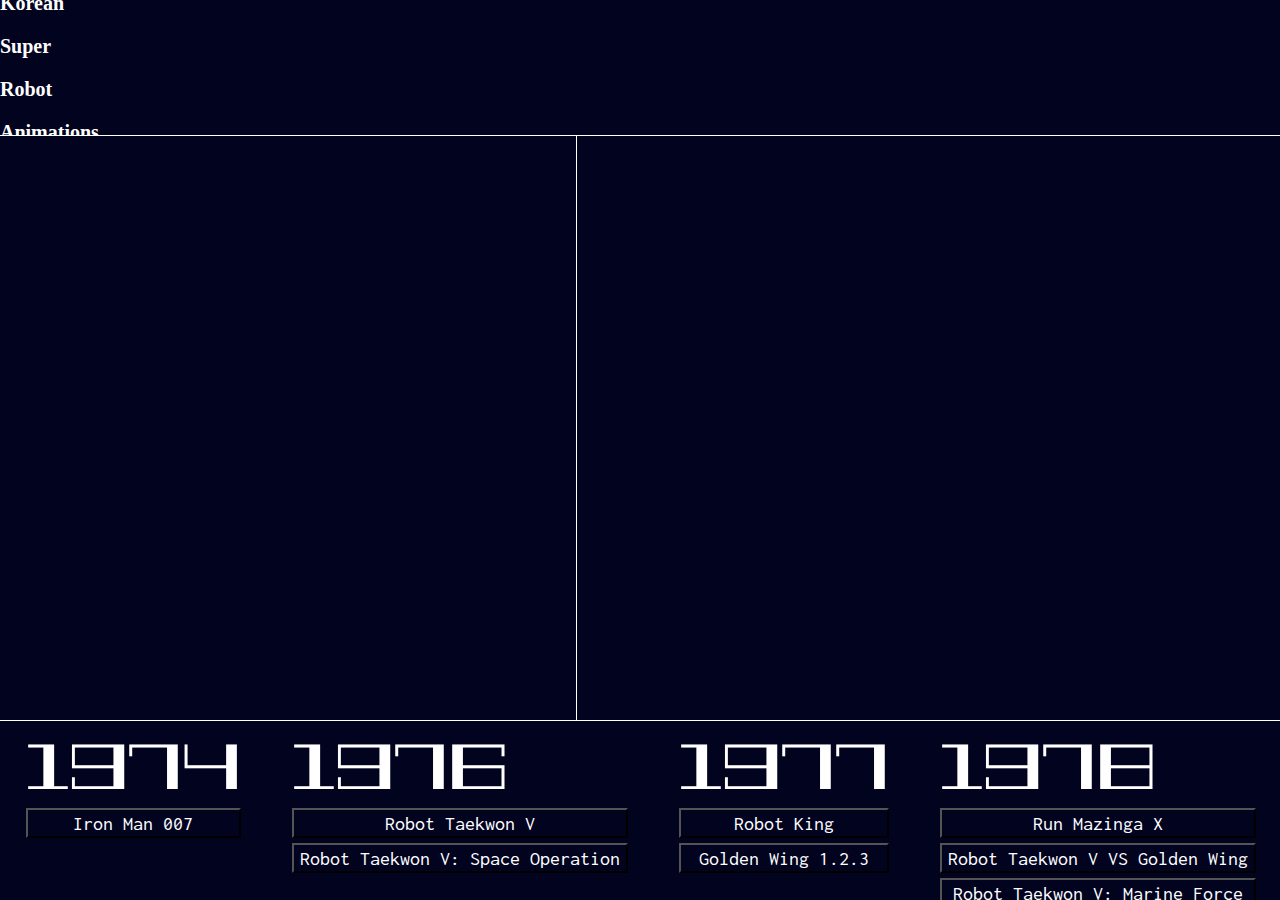
<file: index.html>
<!DOCTYPE html>
<html>
  <head>
    <meta name="viewport" content="width=device-width, initial-scale=1">
    <link rel="stylesheet" href="style.css"> 
    <title>Korean Super Robot Animations</title>
  </head>
  <body id="bg-stars">
    <header>
      <h1 id="header-title">
        <p id="korean">Korean</p> 
        <p id="super">Super</p> 
        <p id="robot">Robot</p> 
        <p id="animations">Animations</p>
      </h1>
    </header>

    <div id="container">
      <div id="title">
        <!--title rendered here-->
      </div>

      <div id="info">
        <!-- info lists rendered here-->
      </div>

      <div id="videos"> 
        <!-- youtube video rendered here-->
      </div>
    </div>

  <div id="years"> 
    <div class="yrs">
      1974
      <button class="buttons" id="iron-man-007">Iron Man 007</button>
    </div>
    <div class="yrs">
      1976
      <button class="buttons" id="robot-taekwon-v">Robot Taekwon V</button>
      <button class="buttons" id="robot-taekwon-v-space-operation">Robot Taekwon V: Space Operation</button>
    </div>
    <div class="yrs">
      1977
      <button class="buttons" id="robot-king">Robot King</button>
      <button class="buttons" id="golden-wing-123">Golden Wing 1.2.3</button>
    </div>
    <div class="yrs">
      1978
      <button class="buttons" id="run-mazinga-x">Run Mazinga X</button>
      <button class="buttons" id="robot-taekwon-v-vs-golden-wing">Robot Taekwon V VS Golden Wing</button>
      <button class="buttons" id="robot-taekwon-v-marine-force">Robot Taekwon V: Marine Force</button>
    </div>
    <div class="yrs">
      1979
      <button class="buttons" id="fly-space-turtle-ship">Fly! Space Turtle Ship</button>
    </div>
    <div class="yrs">
      1981
      <button class="buttons" id="space-robot-thunder-a">Space Robot Thunder A</button>
    </div>
    <div class="yrs">
      1982
      <button class="buttons" id="superalloy-robot-solar-123">Superalloy Robot Solor 1.2.3</button>
      <button class="buttons" id="super-trio">Super Trio</button>
      <button class="buttons" id="super-mazinga-3">Super Mazinga 3</button>
      <button class="buttons" id="marine-expedition-x">Marine Expedition X</button>
      <button class="buttons" id="super-taekwon-v">Super Taekwon V</button>
    </div>
    <div class="yrs">
      1983
      <button class="buttons" id="super-titan-15">Super Titan 15</button>
      <button class="buttons" id="super-express-mazinga-7">Super Express Mazinga 7</button>
      <button class="buttons" id="future-boy-kunta-and-bermuda-5000-years">Future Boy Kunta and Bermuda 5000 years</button>
      <button class="buttons" id="iron-trio">Iron Trio</button>
    </div>
    <div class="yrs">
      1984
      <button class="buttons" id="space-gandam-v">Space Gandam V</button>
      <button class="buttons" id="video-ranger-007">Video Ranger 007</button>
      <button class="buttons" id="84-taekwon-v">84 Taekwon V</button>
      <button class="buttons" id="phoenix-robot-king">Pheonix Robot King</button>
    </div>
    <div class="yrs">
      1985
      <button class="buttons" id="robot-king-sun-shark">Robot King Sun-shark</button>
      <button class="buttons" id="micro-force-diaya-tron-5">Micro Force Diaya Tron 5</button>
      <button class="buttons" id="iron-man-lamboteu">Iron Man Lanboteu</button>
      <button class="buttons" id="ttol-and-zeta-robot">Ttol and Zeta Robot</button>
    </div>
    <div class="yrs">
      1990
      <button class="buttons" id="robot-taekwon-v-90">Robot Taekwon V 90</button>
    </div>
  </div>
  <script src="script.js" charset="UTF-8"></script>
  </body>
  </html>
</file>
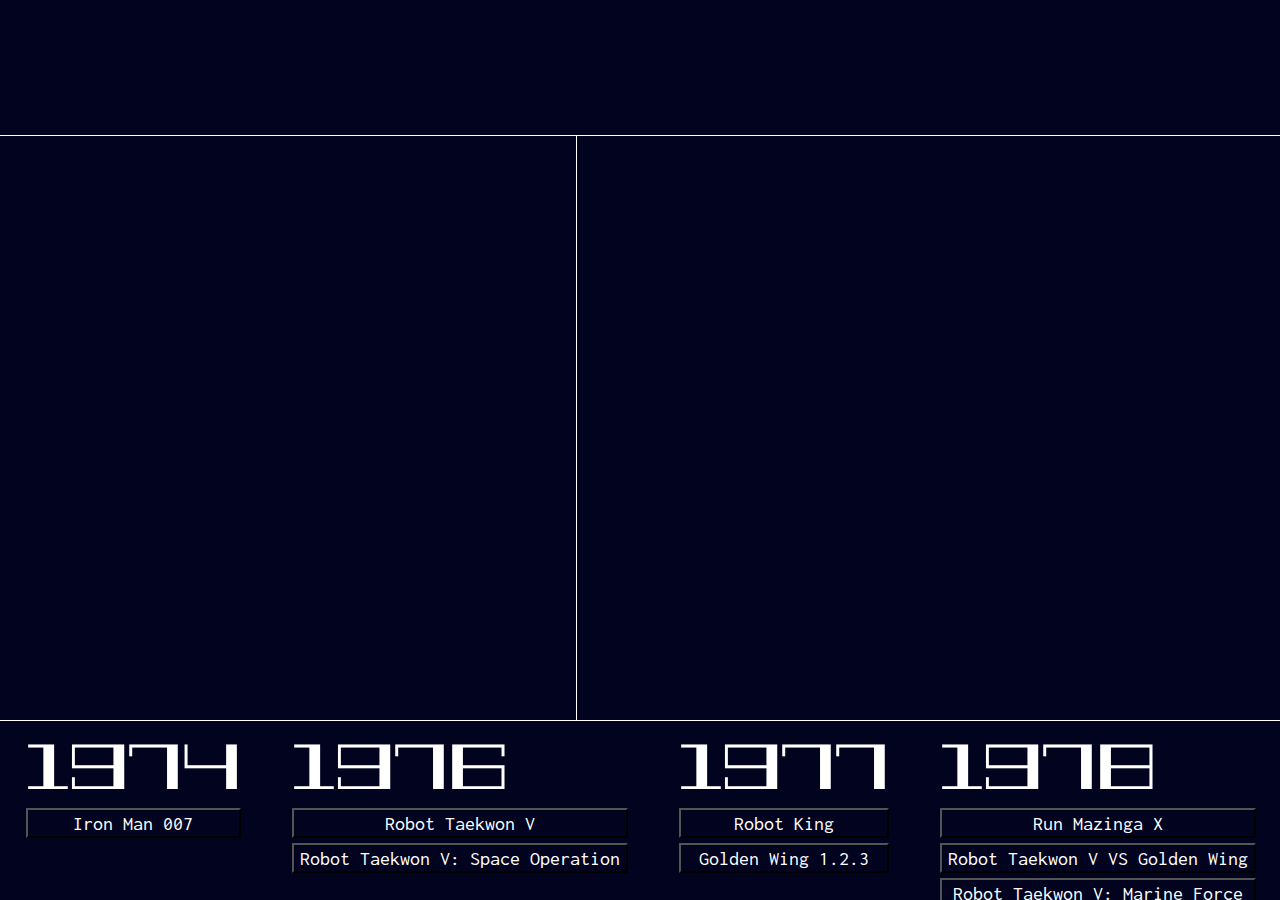
<file: main.html>
<!DOCTYPE html>
<html>
  <head>
    <meta name="viewport" content="width=device-width, initial-scale=1">
    <link rel="stylesheet" href="style.css"> 
    <title>Korean Super Robot Animations</title>
  </head>
  <body>
    <header>
      <!--header goes in here-->
    </header>

    <div id="container">
      <div id="title">
        <!--title rendered here-->
      </div>

      <div id="info">
        <!-- info lists rendered here-->
      </div>

      <div id="videos"> 
        <!-- youtube video rendered here-->
      </div>
    </div>

  <div id="years"> 
    <div class="yrs">
      1974
      <button class="buttons" id="iron-man-007">Iron Man 007</button>
    </div>
    <div class="yrs">
      1976
      <button class="buttons" id="robot-taekwon-v">Robot Taekwon V</button>
      <button class="buttons" id="robot-taekwon-v-space-operation">Robot Taekwon V: Space Operation</button>
    </div>
    <div class="yrs">
      1977
      <button class="buttons" id="robot-king">Robot King</button>
      <button class="buttons" id="golden-wing-123">Golden Wing 1.2.3</button>
    </div>
    <div class="yrs">
      1978
      <button class="buttons" id="run-mazinga-x">Run Mazinga X</button>
      <button class="buttons" id="robot-taekwon-v-vs-golden-wing">Robot Taekwon V VS Golden Wing</button>
      <button class="buttons" id="robot-taekwon-v-marine-force">Robot Taekwon V: Marine Force</button>
    </div>
    <div class="yrs">
      1979
      <button class="buttons" id="fly-space-turtle-ship">Fly! Space Turtle Ship</button>
    </div>
    <div class="yrs">
      1981
      <button class="buttons" id="space-robot-thunder-a">Space Robot Thunder A</button>
    </div>
    <div class="yrs">
      1982
      <button class="buttons" id="superalloy-robot-solar-123">Superalloy Robot Solor 1.2.3</button>
      <button class="buttons" id="super-trio">Super Trio</button>
      <button class="buttons" id="super-mazinga-3">Super Mazinga 3</button>
      <button class="buttons" id="marine-expedition-x">Marine Expedition X</button>
      <button class="buttons" id="super-taekwon-v">Super Taekwon V</button>
    </div>
    <div class="yrs">
      1983
      <button class="buttons" id="super-titan-15">Super Titan 15</button>
      <button class="buttons" id="super-express-mazinga-7">Super Express Mazinga 7</button>
      <button class="buttons" id="future-boy-kunta-and-bermuda-5000-years">Future Boy Kunta and Bermuda 5000 years</button>
      <button class="buttons" id="iron-trio">Iron Trio</button>
    </div>
    <div class="yrs">
      1984
      <button class="buttons" id="space-gandam-v">Space Gandam V</button>
      <button class="buttons" id="video-ranger-007">Video Ranger 007</button>
      <button class="buttons" id="84-taekwon-v">84 Taekwon V</button>
      <button class="buttons" id="phoenix-robot-king">Pheonix Robot King</button>
    </div>
    <div class="yrs">
      1985
      <button class="buttons" id="robot-king-sun-shark">Robot King Sun-shark</button>
      <button class="buttons" id="micro-force-diaya-tron-5">Micro Force Diaya Tron 5</button>
      <button class="buttons" id="iron-man-lamboteu">Iron Man Lanboteu</button>
      <button class="buttons" id="ttol-and-zeta-robot">Ttol and Zeta Robot</button>
    </div>
    <div class="yrs">
      1990
      <button class="buttons" id="robot-taekwon-v-90">Robot Taekwon V 90</button>
    </div>
  </div>
  <script src="script.js" charset="UTF-8"></script>
  </body>
  </html>
</file>
<file: style.css>
@import url('https://fonts.googleapis.com/css2?family=Geostar+Fill&family=Inconsolata:wght@400;500&family=Nanum+Gothic+Coding&family=Racing+Sans+One&display=swap');

* {
    color: white;
}

html {
    font-size: 10px;
}

#stars {
    background-color: transparent;
    z-index: -1;
}

body {
    margin: 0px;
    background-color: rgb(1, 3, 31);
    overflow: hidden;
}

header {
    position: fixed;
    margin: 0px;
    height: 15vh;
    width: 100vw;
    background-color: rgb(1, 3, 31);

    display: flex;
    align-items: center;
    overflow: hidden;
}

#container {
    position: fixed;
    top: 15vh;
    height: 65vh;
    width: 100vw;
    padding-left: 0.5vw;
    border-top: 1.5px white solid;
}

#title {
    position: relative;
    bottom: 5vh;
    margin:3px;
    padding:0px;
    height: 5vh;
    width: 65vh;

    font-size: 4.6rem;
    font-family: "Racing Sans One", sans-serif;
    word-break: normal;
}

#info {
    position: relative;
    bottom: -2vh;
    margin: 0px;
    height: 50vh;
    width: 45vw;
    overflow: hidden;
}

#videos {
    position: fixed;
    left:45vw;
    top: 15vh;
    margin: 0px;
    height: 65vh;
    width:80vw;
    border-top: 1.5px white solid;
    border-left: 1.5px white solid;
    background-color: rgb(1, 3, 31);

    display: flex;
    align-items: center;
    justify-content: center;

    overflow: hidden;
}

iframe {
    width: 55vw;
    height: 67vh;
}

#years {
    display: flex;
    position: fixed;
    top: 80vh;
    margin: 0px;
    height: 20vh;
    width: 100vw;
    border-top: 1.5px white solid;
    overflow-x: scroll;
    white-space: nowrap;
    flex-wrap: nowrap;
    background-color: rgb(1, 3, 31);
}

.yrs {
    font-family: 'Geostar Fill';
    font-size: 6.4rem;

    height: 18vh;
    margin-top: 1vh;
    margin-bottom: 1vh;
    margin-left: 2vw;
    margin-right: 2vw;

    display: grid;
    grid-template-columns: auto;
    grid-template-rows: auto 30px 30px 30px 30px 30px; 
    gap: 5px;
}

.buttons {
    font-family: 'Inconsolata', monospace;
    font-size: 2rem;
    color: white;
    background-color: transparent;
}

.buttons:hover {
    animation: glitch 100ms infinite;
    cursor: pointer;
}

@keyframes glitch {
    0% {
        box-shadow: 
        0.1em 0 0 red,
        -0.05em -0.1em 0 green,
        0.05em 0.1em 0 blue;
    }
    14% {
        box-shadow: 
        0.1em 0 0 red
        -0.1em -0.05em 0 green, 
        -0.05 0.1em 0 blue;
    }
    15% {
        box-shadow: 
        -0.1em -0.05em 0 red,
        0.05em 0.05em 0 green,
        -0.1em -0.1em 0 blue,
    }
    49% {
        box-shadow: 
        -0.1em -0.05em 0 red,
        0.05em 0.05em 0 green,
        -0.1em -0.1em 0 blue;
    }
    50% {
        box-shadow:
        0.05em 0.1em 0 red,
        0.1em 0 0 green,
        0 -0.1em 0 blue
    }
    99% {
        box-shadow: 
        0.05em 0.1em 0 red,
        0.1em 0 0 green, 
        0 -0.1em 0 blue
    }
    100% {
        box-shadow: 
        -0.05em 0 0 red,
        -0.05em -0.05em 0 green,
        -0.05em -0.1em0 blue
    }
}

li {
    list-style: none;

    position: relative;
    right: 30px;
    margin-top: 30px;

    font-size: 2.0rem;
    font-family: 'Inconsolata', monospace;
    line-height: 1.6rem;
}
</file>
